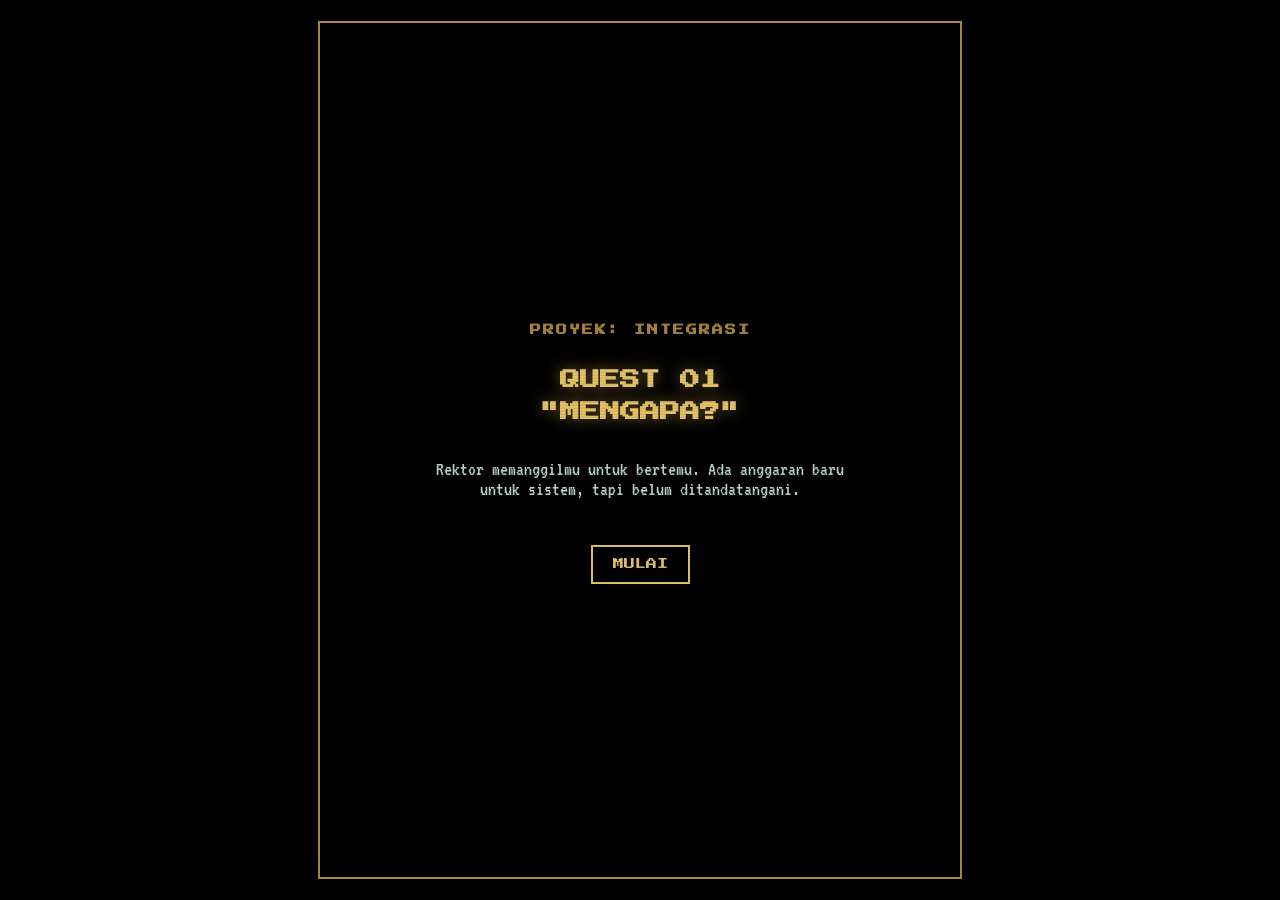
<file: index.html>
<!DOCTYPE html>
<html lang="id">
<head>
<meta charset="UTF-8">
<meta name="viewport" content="width=device-width, initial-scale=1.0">
<title>PROYEK: INTEGRASI — Quest 01</title>
<link rel="preconnect" href="https://fonts.googleapis.com">
<link href="https://fonts.googleapis.com/css2?family=Press+Start+2P&family=VT323&display=swap" rel="stylesheet">
  <link rel="stylesheet" href="css/styles.css">
</head>
<body>
<div id="game">
  <div id="scene">
    <div class="char player" id="player-char">
      <img id="player-img" alt="player" src="images/player-normal.png">
    </div>
    <div class="char rektor" id="rektor-char">
      <img id="rektor-img" alt="rektor" src="images/rektor-normal.png">
    </div>
    <div class="speech-cue" id="cue">?</div>
  </div>

  <div id="hud">
    <span>QUEST 01</span>
    <span class="budget">BUDGET <span id="hud-budget">Rp 0</span></span>
  </div>

  <div id="dialogue-wrap">
    <div id="dialogue-box">
      <div id="speaker">REKTOR</div>
      <div id="dialogue-text"></div>
      <div id="next-cue"></div>
      <div id="skip-hint">KLIK UNTUK LANJUT</div>
    </div>
    <div id="choices"></div>
  </div>

  <div id="banner">
    <div class="title" id="banner-title"></div>
    <div class="sub" id="banner-sub"></div>
  </div>

  <div id="result">
    <h1>QUEST 01 SELESAI</h1>
    <div class="checkmark">✨</div>
    <div class="line">KESESUAIAN STRATEGIS TERCAPAI</div>
    <div class="line">Anggaran Implementasi</div>
    <span id="budget-count">Rp 0</span>
    <div class="flavor">Rektor menyetujui proposal karena kamu menempatkan efisiensi proses dan kualitas layanan sebagai alasan utama — bukan sekadar mengganti aplikasi atau ikut-ikutan tren.</div>
    <button id="next-btn" class="locked">QUEST 02 </button>
  </div>

  <div id="title-card">
    <h2>PROYEK: INTEGRASI</h2>
    <h1>QUEST 01<br>"MENGAPA?"</h1>
    <p>Rektor memanggilmu untuk bertemu. Ada anggaran baru untuk sistem, tapi belum ditandatangani.</p>
    <button id="start-btn">MULAI</button>
  </div>

  <div id="overlay"></div>
</div>

<script src="js/script.js"></script>
<script src="js/music.js"></script>
</body>
</html>
</file>
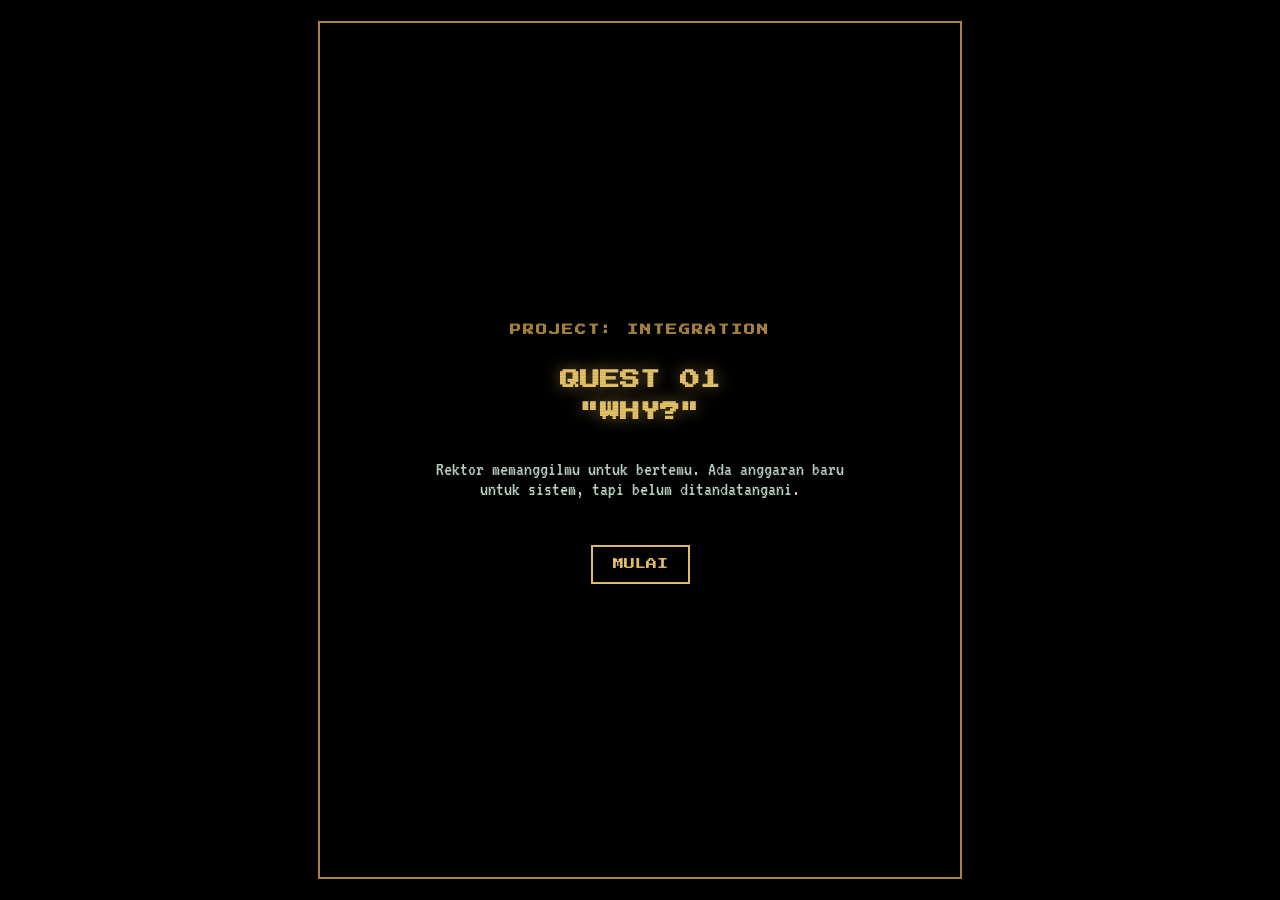
<file: quest1.html>
<!DOCTYPE html>
<html lang="id">
<head>
<meta charset="UTF-8">
<meta name="viewport" content="width=device-width, initial-scale=1.0">
<title>PROJECT: INTEGRATION — Quest 01</title>
<link rel="preconnect" href="https://fonts.googleapis.com">
<link href="https://fonts.googleapis.com/css2?family=Press+Start+2P&family=VT323&display=swap" rel="stylesheet">
  <link rel="stylesheet" href="css/styles.css">
</head>
<body>
<div id="game">
  <div id="scene">
    <div class="char player" id="player-char">
      <img id="player-img" alt="player" src="images/player-normal.png">
    </div>
    <div class="char rektor" id="rektor-char">
      <img id="rektor-img" alt="rektor" src="images/rektor-normal.png">
    </div>
    <div class="speech-cue" id="cue">?</div>
  </div>

  <div id="hud">
    <span>QUEST 01</span>
    <span class="budget">BUDGET <span id="hud-budget">Rp 0</span></span>
  </div>

  <div id="dialogue-wrap">
    <div id="dialogue-box">
      <div id="speaker">REKTOR</div>
      <div id="dialogue-text"></div>
      <div id="next-cue"></div>
      <div id="skip-hint">CLICK TO CONTINUE</div>
    </div>
    <div id="choices"></div>
  </div>

  <div id="banner">
    <div class="title" id="banner-title"></div>
    <div class="sub" id="banner-sub"></div>
  </div>

  <div id="result">
    <h1>QUEST 01 COMPLETE</h1>
    <div class="checkmark">✨</div>
    <div class="line">STRATEGIC ALIGNMENT ACHIEVED</div>
    <div class="line">Implementation Budget</div>
    <span id="budget-count">Rp 0</span>
    <div class="flavor">Rektor menyetujui proposal karena kamu menempatkan efisiensi proses dan kualitas layanan sebagai alasan utama — bukan sekadar mengganti aplikasi atau ikut-ikutan tren.</div>
    <button id="next-btn" class="locked">QUEST 02 </button>
  </div>

  <div id="title-card">
    <h2>PROJECT: INTEGRATION</h2>
    <h1>QUEST 01<br>"WHY?"</h1>
    <p>Rektor memanggilmu untuk bertemu. Ada anggaran baru untuk sistem, tapi belum ditandatangani.</p>
    <button id="start-btn">MULAI</button>
  </div>

  <div id="overlay"></div>
</div>

<script src="js/script.js"></script>
</body>
</html>
</file>
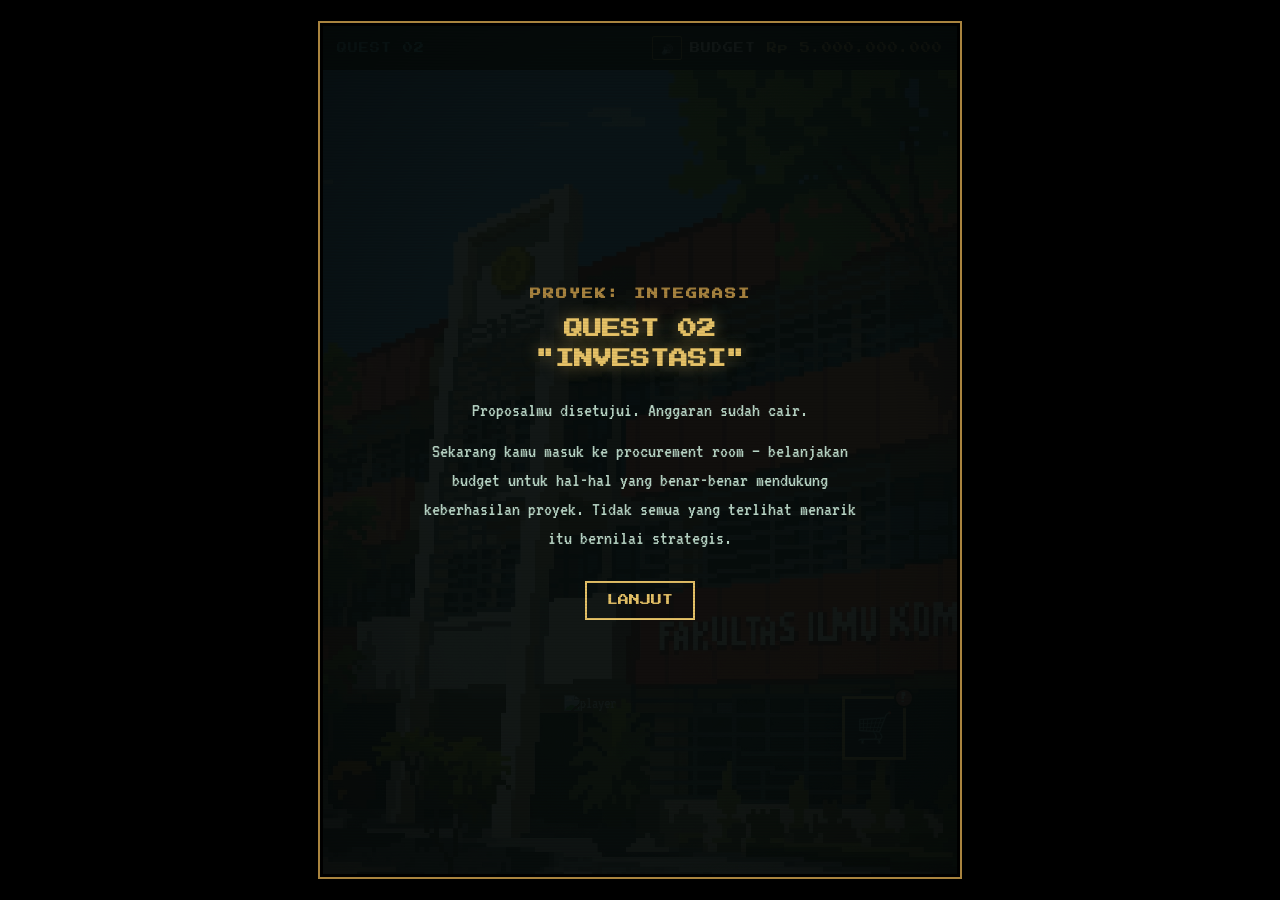
<file: quest2.html>
<!DOCTYPE html>
<html lang="id">
<head>
<meta charset="UTF-8">
<meta name="viewport" content="width=device-width, initial-scale=1.0">
<title>PROYEK: INTEGRASI — Quest 02</title>
<link rel="preconnect" href="https://fonts.googleapis.com">
<link href="https://fonts.googleapis.com/css2?family=Press+Start+2P&family=VT323&display=swap" rel="stylesheet">
<link rel="stylesheet" href="css/styles.css">
</head>
<body class="quest2">
<div id="game">
  <div id="scene">
    <div class="char" id="player-char">
      <img id="player-img" alt="player">
    </div>
    <div id="cart-wrap">
      <div id="cart-notif">💬 Kamu perlu mengalokasikan budget untuk investasi proyek ini!</div>
      <button id="cart-btn">🛒<span id="cart-badge">!</span></button>
    </div>
  </div>

  <div id="hud">
    <span>QUEST 02</span>
    <span class="budget">BUDGET <span id="hud-budget">Rp 0</span></span>
  </div>

  <div id="shop">
    <div id="shop-title">PILIH INVESTASI — TAP ICON UNTUK DETAIL</div>
    <div id="items" class="icon-grid"></div>
    <button id="finalize-btn">LIHAT LAPORAN INVESTASI</button>
  </div>

  <div id="info-modal">
    <div id="info-card">
      <div class="top">
        <div class="emoji-big" id="info-emoji"></div>
        <div>
          <div class="name" id="info-name"></div>
          <div class="cost" id="info-cost"></div>
        </div>
      </div>
      <div class="desc" id="info-desc"></div>
      <div class="warn" id="info-warn" style="display:none;"></div>
      <div class="actions">
        <button id="info-close-btn">TUTUP</button>
        <button id="info-buy-btn">BELI</button>
      </div>
    </div>
  </div>

  <div id="toast">
    <div class="t1" id="toast-t1"></div>
    <div class="t2" id="toast-t2"></div>
  </div>

  <div id="report">
    <h1>LAPORAN INVESTASI PROYEK</h1>
    <div class="money-row"><span>Anggaran</span><span id="r-budget"></span></div>
    <div class="money-row"><span>Terpakai</span><span id="r-spent"></span></div>
    <div class="money-row"><span>Sisa</span><span id="r-remaining"></span></div>
    <div class="divider"></div>
    <div class="bar-row"><div class="label"><span>⚡ Efisiensi Proses</span><span id="v-pe">+0</span></div><div class="bar-outer"><div class="bar-inner" id="b-pe"></div></div></div>
    <div class="bar-row"><div class="label"><span>😊 Kepuasan Pengguna</span><span id="v-us">+0</span></div><div class="bar-outer"><div class="bar-inner" id="b-us"></div></div></div>
    <div class="bar-row"><div class="label"><span>💾 Kualitas Data</span><span id="v-dq">+0</span></div><div class="bar-outer"><div class="bar-inner" id="b-dq"></div></div></div>
    <div class="bar-row"><div class="label"><span>📊 Dukungan Keputusan</span><span id="v-ds">+0</span></div><div class="bar-outer"><div class="bar-inner" id="b-ds"></div></div></div>
    <div id="value-score">NILAI PROYEK: 0</div>
    <div class="flavor">Manfaat yang bisa dipertanggungjawabkan setelah implementasi harus <em>terukur</em> — bukan sekadar "sistem baru terlihat lebih bagus". Setiap rupiah yang kamu belanjakan tadi seharusnya bisa ditunjukkan hasilnya lewat angka-angka di atas.</div>
    <button id="next-btn">QUEST 03</button>
  </div>

  <div id="intro">
    <h2>PROYEK: INTEGRASI</h2>
    <h1>QUEST 02<br>"INVESTASI"</h1>
    <p>Proposalmu disetujui. Anggaran sudah cair.</p>
    <p>Sekarang kamu masuk ke procurement room — belanjakan budget untuk hal-hal yang benar-benar mendukung keberhasilan proyek. Tidak semua yang terlihat menarik itu bernilai strategis.</p>
    <button id="enter-btn">LANJUT</button>
  </div>

  <div id="overlay"></div>
</div>

<script src="js/quest2.js"></script>
<script src="js/music.js"></script>
</body>
</html>
</file>
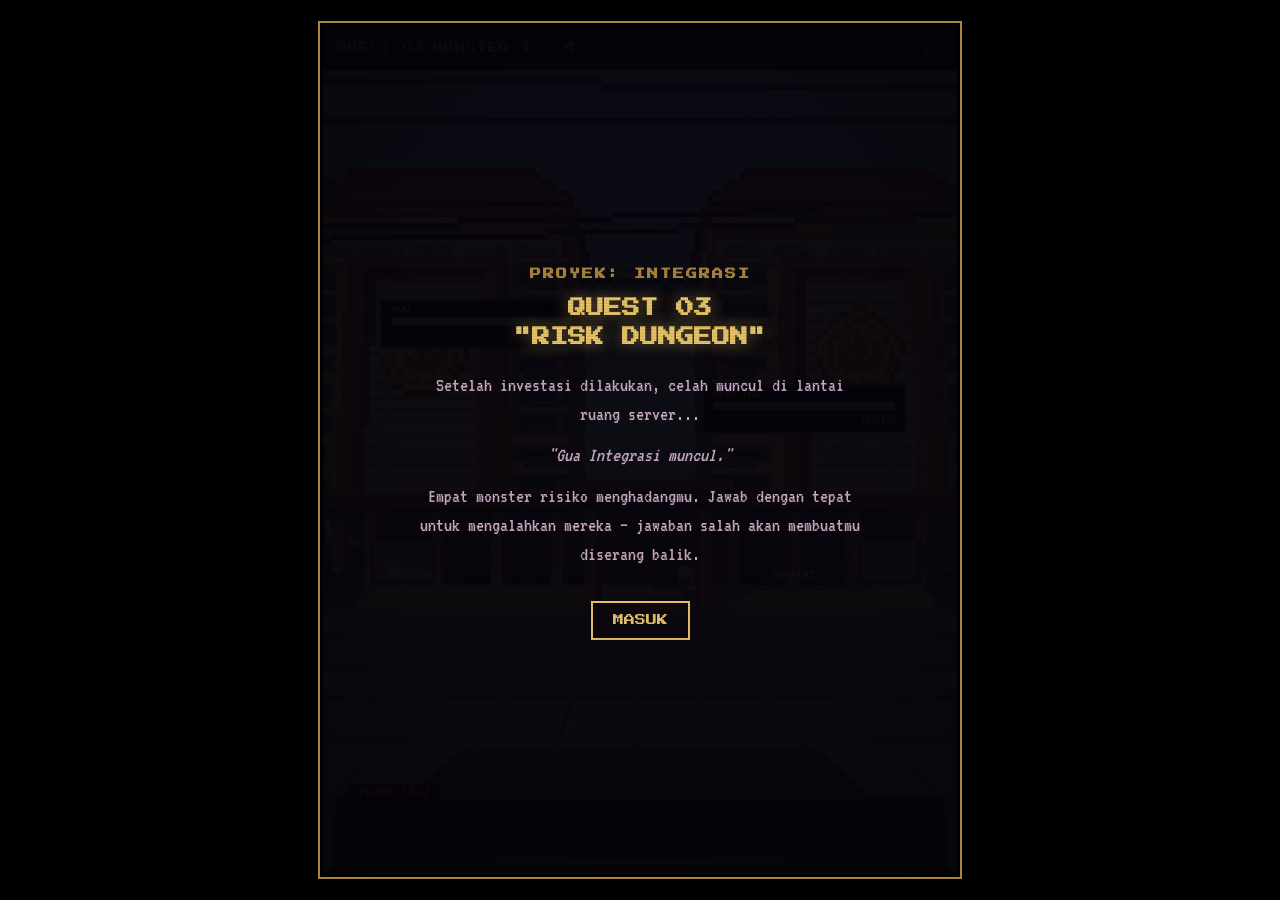
<file: quest3.html>
<!DOCTYPE html>
<html lang="id">
<head>
<meta charset="UTF-8">
<meta name="viewport" content="width=device-width, initial-scale=1.0">
<title>PROYEK: INTEGRASI — Quest 03</title>
<link rel="preconnect" href="https://fonts.googleapis.com">
<link href="https://fonts.googleapis.com/css2?family=Press+Start+2P&family=VT323&display=swap" rel="stylesheet">
<link rel="stylesheet" href="css/styles.css">
</head>
<body>
    <body class="quest3">
    <div id="game">
        <div id="scene">
            <div class="grid-floor"></div>
            <div id="player-fighter" class="fighter">
            <img id="player-img" alt="player">
            </div>
            <div id="monster-fighter" class="fighter">
            <img class="monster-emoji" id="monster-emoji" alt="monster">
            </div>
        </div>

        <div id="hud">
            <span id="hud-quest">QUEST 03</span>
            <span id="hud-progress">MONSTER 1 / 4</span>
        </div>

        <div class="hp-panel player-hp">
            <div class="who">YOU</div>
            <div class="hp-bar-outer"><div class="hp-bar-inner" id="player-hp-bar"></div></div>
            <div class="hp-num" id="player-hp-num">100/100</div>
        </div>
        <div class="hp-panel monster-hp">
            <div class="who" id="monster-hp-label">MONSTER</div>
            <div class="hp-bar-outer"><div class="hp-bar-inner" id="monster-hp-bar"></div></div>
            <div class="hp-num" id="monster-hp-num">100/100</div>
        </div>

        <div id="dialogue-wrap">
            <div id="dialogue-box">
            <div id="monster-name">MONSTER</div>
            <div id="monster-line"></div>
            <div id="choices"></div>
            </div>
        </div>

        <div id="banner">
            <div class="title" id="banner-title"></div>
            <div class="sub" id="banner-sub"></div>
        </div>

        <div class="fs-panel show" id="intro-panel">
            <h2>PROYEK: INTEGRASI</h2>
            <h1>QUEST 03<br>"RISK DUNGEON"</h1>
            <p>Setelah investasi dilakukan, celah muncul di lantai ruang server...</p>
            <p><em>"Gua Integrasi muncul."</em></p>
            <p>Empat monster risiko menghadangmu. Jawab dengan tepat untuk mengalahkan mereka — jawaban salah akan membuatmu diserang balik.</p>
            <button class="fs-btn" id="start-btn">MASUK</button>
        </div>

        <div class="fs-panel" id="victory-panel">
            <h2>PROYEK: INTEGRASI</h2>
            <h1>🎉 GUA INTEGRASI DITEKUKAN</h1>
            <p>Semua risiko utama berhasil dimitigasi sebelum implementasi berjalan.</p>
            <ul class="risk-list" id="risk-summary"></ul>
            <p style="max-width:400px;">Risiko tidak pernah benar-benar hilang dari proyek — tapi risiko yang dikenali dan dimitigasi sejak awal jauh lebih murah daripada risiko yang meledak di tengah jalan.</p>
            <button class="fs-btn" id="next-btn">QUEST 04 </button>
        </div>

        <div class="fs-panel" id="fail-panel">
            <h2>PROYEK: INTEGRASI</h2>
            <h1>💥 PROYEK GAGAL</h1>
            <p>HP-mu habis diserang risiko yang tidak dimitigasi dengan tepat.</p>
            <p>Setiap risiko yang diabaikan atau ditangani asal-asalan akan balik menyerang proyekmu.</p>
            <button class="fs-btn" id="retry-btn">ULANGI GUA</button>
        </div>

        <div id="overlay"></div>
    </div>
    <script src="js/quest3.js"></script>
<script src="js/music.js"></script>
</body>
</html>
</file>
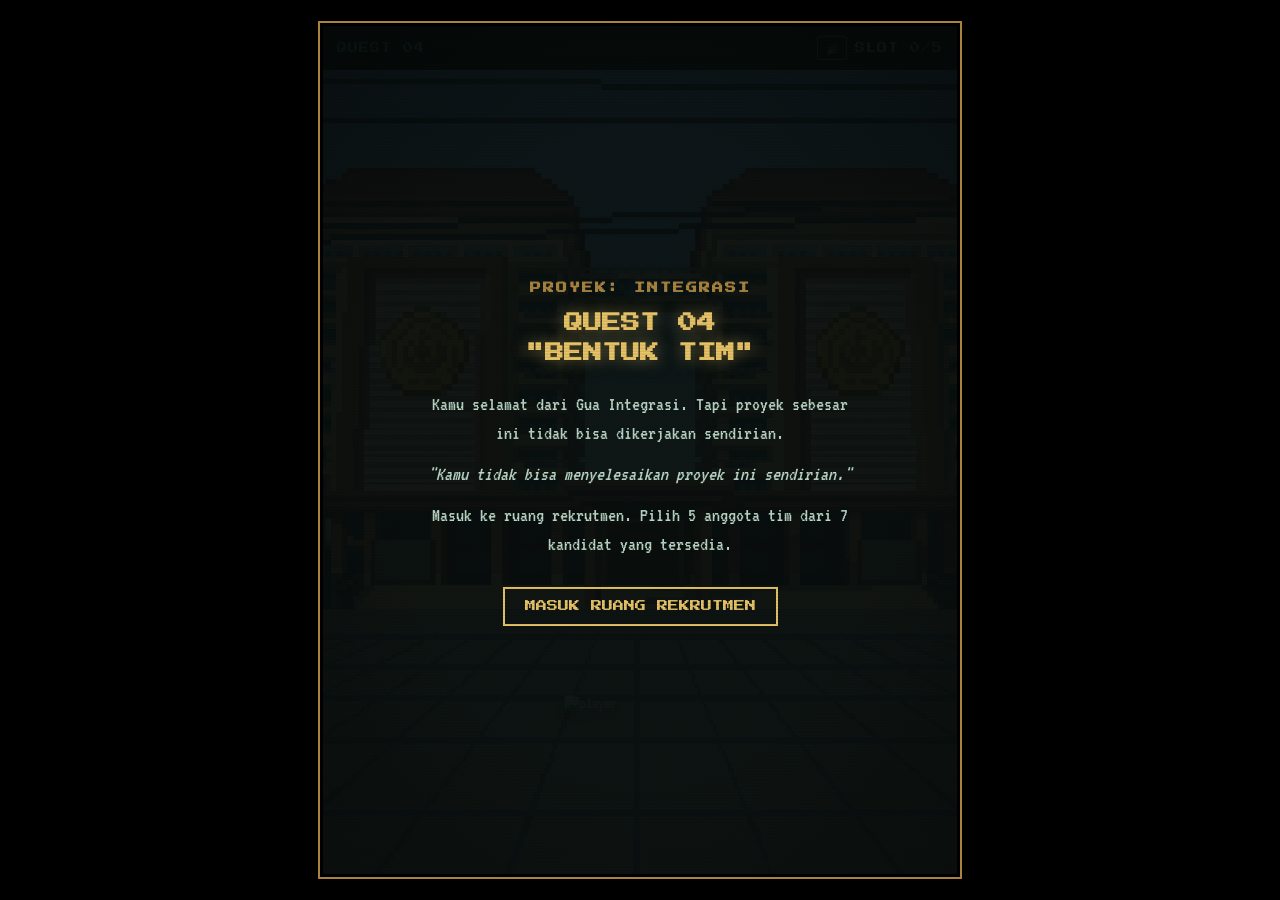
<file: quest4.html>
<!DOCTYPE html>
<html lang="id">
<head>
<meta charset="UTF-8">
<meta name="viewport" content="width=device-width, initial-scale=1.0">
<title>PROYEK: INTEGRASI — Quest 04</title>
<link rel="preconnect" href="https://fonts.googleapis.com">
<link href="https://fonts.googleapis.com/css2?family=Press+Start+2P&family=VT323&display=swap" rel="stylesheet">
<link rel="stylesheet" href="css/styles.css">
</head>
<body>
<div id="game">
  <div id="scene">
    <div class="char" id="player-char">
      <img id="player-img" alt="player">
    </div>
  </div>

  <div id="hud">
    <span>QUEST 04</span>
    <span class="slots">SLOT <span id="hud-slots">0/5</span></span>
  </div>

  <div id="recruit-panel">
    <div id="recruit-title">BENTUK TIM PROYEK — KETUK UNTUK LIHAT DETAIL</div>
    <div id="items" class="icon-grid"></div>
    <button id="finalize-btn" disabled>BENTUK TIM</button>
  </div>

  <div id="info-modal">
    <div id="info-card">
      <div class="top">
        <div class="emoji-big" id="info-emoji"></div>
        <div>
          <div class="name" id="info-name"></div>
          <div class="role" id="info-role"></div>
        </div>
      </div>
      <div class="desc" id="info-desc"></div>
      <div class="stat-chip-row" id="info-chips"></div>
      <div class="actions">
        <button id="info-close-btn">TUTUP</button>
        <button id="info-select-btn">PILIH</button>
      </div>
    </div>
  </div>

  <div id="toast">
    <div class="t1" id="toast-t1"></div>
    <div class="t2" id="toast-t2"></div>
  </div>

  <div id="report">
    <h1>LAPORAN SINERGI TIM</h1>
    <div id="team-list"></div>
    <div class="bar-row"><div class="label"><span>💻 Teknologi</span><span id="v-tech">0</span></div><div class="bar-outer"><div class="bar-inner" id="b-tech"></div></div></div>
    <div class="bar-row"><div class="label"><span>💾 Data</span><span id="v-data">0</span></div><div class="bar-outer"><div class="bar-inner" id="b-data"></div></div></div>
    <div class="bar-row"><div class="label"><span>🏛️ Bisnis</span><span id="v-biz">0</span></div><div class="bar-outer"><div class="bar-inner" id="b-biz"></div></div></div>
    <div class="bar-row"><div class="label"><span>📢 Perubahan</span><span id="v-change">0</span></div><div class="bar-outer"><div class="bar-inner" id="b-change"></div></div></div>
    <div class="bar-row"><div class="label"><span>🧭 Kepemimpinan</span><span id="v-lead">0</span></div><div class="bar-outer"><div class="bar-inner" id="b-lead"></div></div></div>
    <div id="verdict"></div>
    <div class="flavor" id="report-flavor"></div>
    <button id="next-btn">QUEST 05</button>
  </div>

  <div id="intro">
    <h2>PROYEK: INTEGRASI</h2>
    <h1>QUEST 04<br>"BENTUK TIM"</h1>
    <p>Kamu selamat dari Gua Integrasi. Tapi proyek sebesar ini tidak bisa dikerjakan sendirian.</p>
    <p><em>"Kamu tidak bisa menyelesaikan proyek ini sendirian."</em></p>
    <p>Masuk ke ruang rekrutmen. Pilih 5 anggota tim dari 7 kandidat yang tersedia.</p>
    <button id="enter-btn">MASUK RUANG REKRUTMEN</button>
  </div>

  <div id="overlay"></div>
</div>
<script src="js/quest4.js"></script>
<script src="js/music.js"></script>
</body>
</html>
</file>
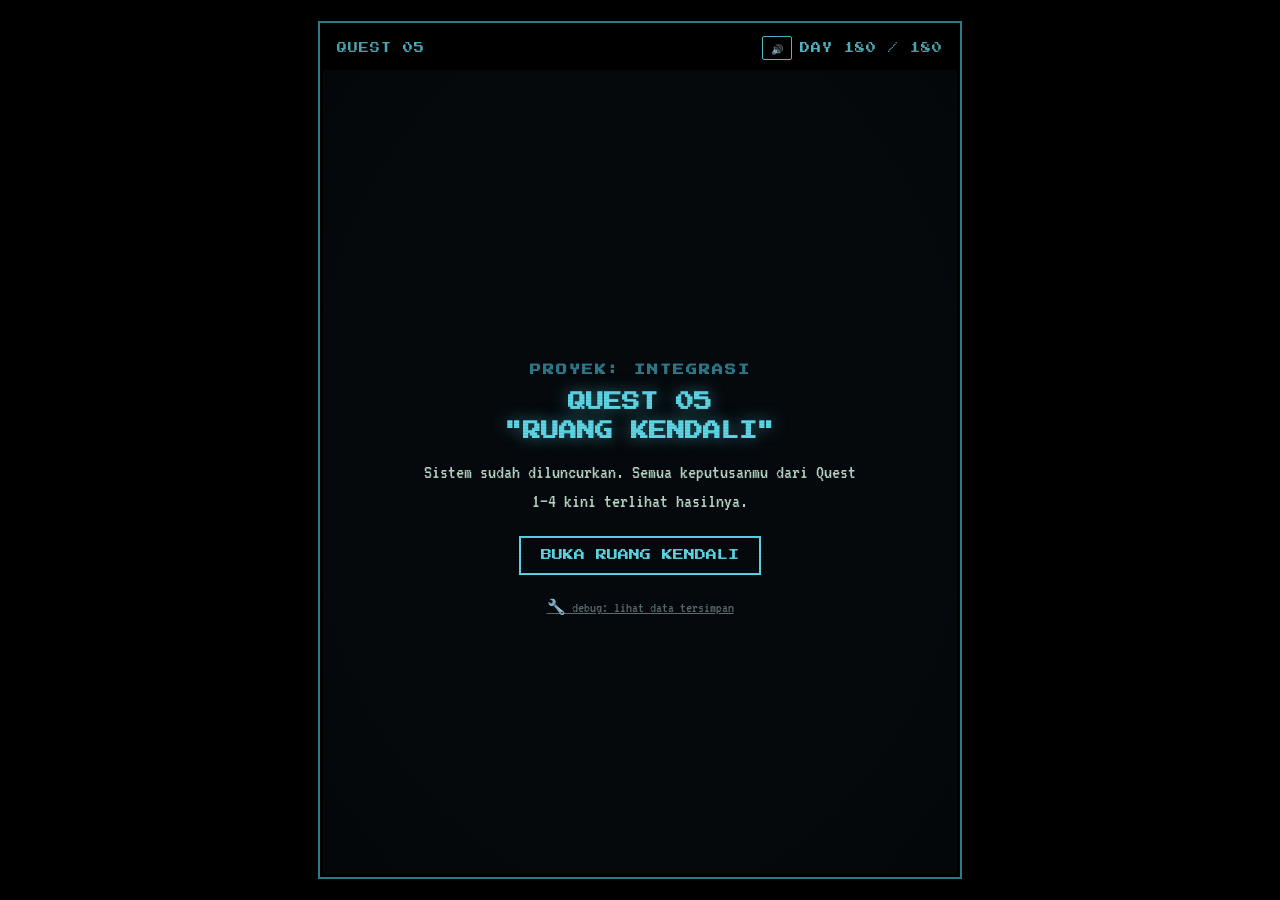
<file: quest5.html>
<!DOCTYPE html>
<html lang="id">
<head>
<meta charset="UTF-8">
<meta name="viewport" content="width=device-width, initial-scale=1.0">
<title>PROYEK: INTEGRASI — Quest 05</title>
<link rel="preconnect" href="https://fonts.googleapis.com">
<link href="https://fonts.googleapis.com/css2?family=Press+Start+2P&family=VT323&display=swap" rel="stylesheet">
<link rel="stylesheet" href="css/styles.css">
</head>
<body class="quest5">
<div id="game">
  <div id="hud"><span>QUEST 05</span><span id="hud-day">DAY 180 / 180</span></div>

  <!-- INTRO -->
  <div class="screen show" id="screen-intro">
    <h2>PROYEK: INTEGRASI</h2>
    <h1>QUEST 05<br>"RUANG KENDALI"</h1>
    <p>Sistem sudah diluncurkan. Semua keputusanmu dari Quest 1–4 kini terlihat hasilnya.</p>
    <button class="cr-btn" id="btn-enter-dashboard">BUKA RUANG KENDALI</button>
    <button id="btn-debug-state" style="margin-top:10px;background:none;border:none;color:#5a6a70;font-family:'VT323',monospace;font-size:15px;text-decoration:underline;cursor:pointer;">🔧 debug: lihat data tersimpan</button>
    <pre id="debug-output" style="display:none;text-align:left;max-width:100%;overflow-x:auto;background:#000;color:#7fe0a8;padding:10px;font-size:12px;margin-top:10px;white-space:pre-wrap;"></pre>
  </div>

  <!-- DASHBOARD SNAPSHOT -->
  <div class="screen" id="screen-dashboard">
    <div class="crt-title">🖥️ RUANG KENDALI PROYEK</div>
    <div class="crt-sub">HARI 180 / 180</div>
    <div id="dashboard-kpis"></div>
    <div class="question-box">
      <div class="q">"Sistem sudah diluncurkan.<br><em>Apakah proyek ini berhasil?</em>"</div>
    </div>
    <button class="cr-btn" id="btn-to-quiz">TENTUKAN INDIKATOR KEBERHASILAN</button>
  </div>

  <!-- INDICATOR QUIZ -->
  <div class="screen" id="screen-quiz">
    <div class="crt-title">PILIH INDIKATOR YANG RELEVAN</div>
    <div class="crt-sub">Centang indikator yang benar-benar mengukur keberhasilan proyek</div>
    <div class="check-list" id="check-list"></div>
    <div class="score-note" id="quiz-note"></div>
    <button class="cr-btn" id="btn-submit-quiz">EVALUASI INDIKATOR</button>
  </div>

  <!-- METRIC DETAIL -->
  <div class="screen" id="screen-metrics">
    <div class="crt-title">HASIL PER INDIKATOR</div>
    <div class="crt-sub">Setiap angka di sini adalah konsekuensi dari keputusanmu sebelumnya</div>
    <div id="metric-cards"></div>
    <button class="cr-btn" id="btn-to-eval">LIHAT PROJECT EVALUATION</button>
  </div>

  <!-- FINAL EVALUATION -->
  <div class="screen" id="screen-eval">
    <div class="crt-title">EVALUASI PROYEK</div>
    <div id="eval-rows"></div>
    <div id="score-box">
      <div class="score-label">SKOR PROYEK</div>
      <div class="score-num" id="score-num">0 / 100</div>
      <div class="score-tier" id="score-tier"></div>
    </div>
    <button class="cr-btn" id="btn-to-ending">LANJUT KE REKTOR</button>
  </div>

  <!-- ENDING VN -->
  <div class="screen" id="screen-ending">
    <div class="vn-char vn-player" id="vn-player-char"><img id="vn-player-img" alt="player"></div>
    <div class="vn-char vn-rektor" id="vn-rektor-char"><img id="vn-rektor-img" alt="rektor"></div>
    <div id="vn-dialogue-wrap">
      <div id="vn-box">
        <div id="vn-speaker">REKTOR</div>
        <div id="vn-text"></div>
        <div id="vn-next"></div>
      </div>
    </div>
  </div>

  <!-- PROJECT COMPLETED -->
  <div class="screen" id="screen-final">
    <h1>🏆 PROYEK SELESAI</h1>
    <p>Proyek TI yang berhasil tidak ditentukan hanya oleh implementasi saja.</p>
    <div class="summary" id="final-summary"></div>
  </div>

  <div id="overlay"></div>
</div>

<script src="js/quest5.js"></script>
<script src="js/music.js"></script>
</body>
</html>
</file>
<file: css/styles.css>
:root{
    --bg-deep:#0d1b1e;
    --bg-mid:#16302c;
    --forest-dark:#1e3a34;
    --forest-mid:#2d5f4f;
    --forest-light:#4a8f6f;
    --gold:#e8c468;
    --gold-dim:#a9843f;
    --cream:#f2ead6;
    --box-bg:#12211f;
    --box-border:#3d6b5a;
    --danger:#c0524a;
    --success:#7fbf7f;
    --building-bg: url('../images/building.png');
  }
  *{box-sizing:border-box;}
  html,body{height:100%;}
  body{
    margin:0;
    background:#000;
    display:flex;
    align-items:center;
    justify-content:center;
    font-family:'VT323', monospace;
    color:var(--cream);
  }
  #game{
    position:relative;
    width:100%;
    max-width:640px;
    aspect-ratio: 3/4;
    background:var(--bg-deep);
    overflow:hidden;
    border:3px solid #000;
    box-shadow: 0 0 0 2px var(--gold-dim), 0 20px 60px rgba(0,0,0,.6);
    image-rendering: pixelated;
  }
  @media (max-width:640px){
    html, body{ height:100%; }
    body{ overflow:hidden; }
    #game{
      width:100vw;
      height:100dvh;
      max-width:100vw;
      max-height:100dvh;
      aspect-ratio:auto;
      border:none;
      box-shadow:none;
    }
    #scene{ top:30px; }
    #dialogue-wrap{
      top:auto;
      bottom:10px;
      max-height:42%;
      padding:8px;
      gap:6px;
    }
    #dialogue-box{ padding:12px 12px 16px; min-height:88px; }
    #speaker{ font-size:9px; top:-13px; left:10px; }
    #dialogue-text{ font-size:clamp(18px, 4.5vw, 22px); line-height:1.28; min-height:34px; }
    #skip-hint{ right:6px; bottom:-1px; font-size:7px; }
    .choice-btn{ font-size:16px; padding:8px 10px; }
    #choices{ gap:5px; }
    .char.player{ width:24%; left:6%; bottom:7%; }
    .char.rektor{ width:25%; right:4%; bottom:8%; }
    .speech-cue{ left:18%; width:28px; height:28px; font-size:12px; }
    #title-card{ padding:18px 16px; }
    #title-card h2{ font-size:9px; }
    #title-card h1{ font-size:clamp(20px, 7vw, 34px); }
    #title-card p{ font-size:clamp(17px, 4.5vw, 20px); max-width:90%; }
    #start-btn{ font-size:10px; padding:12px 18px; }
    #result{ padding:20px 18px; }
    #result h1{ font-size:11px; }
    #result .line, #result .flavor{ font-size:18px; }
    #budget-count{ font-size:22px; }
  }

  /* ---- scanline / vignette overlay ---- */
  #overlay{
    position:absolute; inset:0; pointer-events:none; z-index:50;
    background:
      radial-gradient(ellipse at center, transparent 55%, rgba(0,0,0,.45) 100%),
      repeating-linear-gradient(0deg, rgba(0,0,0,.12) 0px, rgba(0,0,0,.12) 1px, transparent 2px, transparent 3px);
    mix-blend-mode:multiply;
    opacity:.6;
  }

  /* ---- HUD ---- */
  #hud{
    position:absolute; top:0; left:0; right:0; z-index:40;
    display:flex; justify-content:space-between; align-items:center;
    padding:10px 14px;
    background:#000;
    font-family:'Press Start 2P', monospace;
    font-size:10px;
    color:var(--gold);
    letter-spacing:1px;
    gap:8px;
  }
  #hud .budget{ color:var(--cream); font-size:10px; }
  #hud .budget span{ color:var(--gold); }
  #music-toggle-btn{
    appearance:none;
    background:rgba(0,0,0,0.35);
    border:1px solid var(--gold-dim);
    color:var(--gold);
    font-family:'Press Start 2P', monospace;
    font-size:10px;
    line-height:1;
    min-width:30px;
    height:24px;
    padding:4px 6px;
    cursor:pointer;
    display:flex;
    align-items:center;
    justify-content:center;
    border-radius:2px;
    margin-left:auto;
  }
  body.quest5 #music-toggle-btn{
    border-color:var(--cyan);
    color:var(--cyan);
  }

  /* ---- scene ---- */
  #scene{
    position:absolute; inset:0; top:34px; bottom:0;
    background-color:#8fcbe8;
    background-image: var(--building-bg);
    background-size: cover;
    background-position: center bottom;
    background-repeat: no-repeat;
  }

  /* Quest 2 specific background (Fasilkom photo) */
  .quest2 #scene{
    background-image: url('../images/fasilkom.jpg');
    background-size: cover;
    background-position: center bottom;
  }

  /* ---- characters (sprite images) ---- */
  .char{ position:absolute; bottom:8%; z-index:3; transition: transform .15s ease; }
  .char img{ display:block; width:100%; height:auto; image-rendering:pixelated; filter: drop-shadow(0 6px 6px rgba(0,0,0,.4)); }
  .char.player{ left:10%; width:20%; }
  .char.rektor{ right:5%; width:21%; }
  .char.shake{ animation: shake .35s ease; }
  @keyframes shake{
    0%,100%{ transform: translateX(0); }
    20%{ transform: translateX(-4px); }
    40%{ transform: translateX(4px); }
    60%{ transform: translateX(-3px); }
    80%{ transform: translateX(3px); }
  }

  .speech-cue{
    position:absolute; z-index:4; left:16%; bottom:60%;
    width:34px; height:34px;
    background:#dcd7c9; border:2px solid #000;
    display:flex; align-items:center; justify-content:center;
    font-family:'Press Start 2P'; font-size:14px; color:#12211f;
    animation: bob 1.4s ease-in-out infinite;
  }
  @keyframes bob{ 0%,100%{ transform:translateY(0);} 50%{ transform:translateY(-6px);} }

  /* ---- dialogue box ---- */
  #dialogue-wrap{
    position:absolute; left:0; right:0; top:10%; z-index:30;
    padding:12px;
    display:flex; flex-direction:column; gap:8px;
    max-height:88%;
    overflow-y:auto;
  }
  #dialogue-box{
    background:var(--box-bg);
    border:3px solid var(--box-border);
    box-shadow: inset 0 0 0 2px #0a1513;
    padding:14px 16px 18px;
    min-height:118px;
    position:relative;
  }
  #speaker{
    display:inline-block;
    font-family:'Press Start 2P';
    font-size:11px;
    color:var(--gold);
    background:var(--bg-deep);
    border:2px solid var(--box-border);
    padding:4px 10px;
    position:absolute;
    top:-16px; left:12px;
  }
  #dialogue-text{
    font-size:22px;
    line-height:1.35;
    margin-top:8px;
    min-height:48px;
  }
  #next-cue{
    position:absolute; right:14px; bottom:10px;
    width:0; height:0;
    border-left:8px solid transparent;
    border-right:8px solid transparent;
    border-top:10px solid var(--gold);
    animation: bob 1s ease-in-out infinite;
    cursor:pointer;
  }
  #skip-hint{
    position:absolute; right:10px; bottom:-2px;
    font-family:'Press Start 2P'; font-size:8px; color:#5a7a6f;
  }

  /* ---- choices ---- */
  #choices{
    display:none;
    flex-direction:column;
    gap:6px;
    padding:0 2px 4px;
    flex-shrink:0;
  }
  #choices.show{ display:flex; }
  .choice-btn{
    text-align:left;
    background:#0f1e1c;
    border:2px solid var(--box-border);
    color:var(--cream);
    font-family:'VT323', monospace;
    font-size:19px;
    padding:9px 12px;
    cursor:pointer;
    transition: background .12s, border-color .12s, transform .06s;
  }
  .choice-btn .tag{
    color:var(--gold);
    font-family:'Press Start 2P';
    font-size:10px;
    margin-right:8px;
  }
  .choice-btn:hover{ background:#1a332f; border-color:var(--gold-dim); transform: translateX(2px); }
  .choice-btn:disabled{ pointer-events:none; opacity:.5; }
  .choice-btn.correct{ border-color:var(--success); background:#173322; }
  .choice-btn.wrong{ border-color:var(--danger); background:#331515; }

  /* ---- feedback banner ---- */
  #banner{
    position:absolute; left:0; right:0; bottom:25%; z-index:120;
    transform:translateX(-50%) translateY(10px);
    text-align:center;
    opacity:0;
    pointer-events:none;
    transition: opacity .25s ease, transform .25s ease;
  }
  #banner.show{ opacity:1; transform:translateX(-50%) translateY(0); }
  #banner .title{
    font-family:'Press Start 2P'; font-size:15px;
    color:var(--gold); text-shadow: 0 0 12px rgba(30, 25, 12, 0.6);
    background: rgba(0,0,0,0.65);
    padding:6px 12px;
    border-radius:6px;
    display:inline-block;
  }
  #banner .sub{
    font-size:20px; margin-top:8px; color:var(--cream);
    background: rgba(0,0,0,0.6);
    padding:5px 10px;
    border-radius:6px;
    display:inline-block;
  }
  #banner.wrong .title{ color:var(--danger); text-shadow:0 0 12px rgba(134, 34, 27, 0.6); }

/* Quest 3: add a darker translucent background behind banner text (keeps font color) */
#game:has(#hud-quest) #banner .title,
#game:has(#hud-quest) #banner .sub{
  background: rgba(0,0,0,0.6);
  padding:6px 8px;
  border-radius:6px;
  display:inline-block;
}

  /* ---- result screen ---- */
  #result{
    position:absolute; inset:0; z-index:70;
    background:rgba(11, 12, 6, 0.96);
    display:none;
    flex-direction:column;
    align-items:center;
    justify-content:center;
    text-align:center;
    padding:24px;
  }
  #result.show{ display:flex; }
  #result h1{
    font-family:'Press Start 2P'; font-size:14px; color:var(--gold);
    letter-spacing:1px; margin-bottom:18px;
  }
  #result .checkmark{ font-size:44px; margin-bottom:10px; }
  #result .line{ font-size:22px; margin:4px 0; color:var(--cream); }
  #budget-count{ color:var(--gold); font-size:28px; font-family:'Press Start 2P'; display:block; margin:14px 0; }
  #result .flavor{ max-width:420px; font-size:19px; color:#b9d6c6; margin-top:14px; line-height:1.4; }
  #next-btn{
    margin-top:22px;
    font-family:'Press Start 2P'; font-size:11px;
    background:transparent; color:var(--gold);
    border:2px solid var(--gold); padding:12px 20px;
    cursor:pointer;
  }
  #next-btn:hover{ background:var(--gold); color:#1a1206; }
  #next-btn.locked{
    background:transparent; color:var(--gold); border:2px solid var(--gold); cursor:pointer;
  }
  #next-btn.locked:hover{ background:var(--gold); color:#1a1206; }

  #title-card{
    position:absolute; inset:0; z-index:80;
    background:#000;
    display:flex; flex-direction:column; align-items:center; justify-content:center;
    text-align:center; padding:20px;
  }
  #title-card h2{ font-family:'Press Start 2P'; font-size:11px; color:var(--gold-dim); letter-spacing:2px; margin-bottom:14px; }
  #title-card h1{ font-family:'Press Start 2P'; font-size:20px; color:var(--gold); line-height:1.6; text-shadow:0 0 16px rgba(232,196,104,.5); }
  #title-card p{ font-size:20px; color:#b9d6c6; max-width:420px; margin-top:18px; }
  #start-btn{
    margin-top:26px; font-family:'Press Start 2P'; font-size:11px;
    background:transparent; color:var(--gold); border:2px solid var(--gold);
    padding:12px 20px; cursor:pointer;
  }
  #start-btn:hover{ background:var(--gold); color:#1a1206; }

  /* ==================== QUEST 02 STYLES ==================== */
  :root{
    --panel:#12211f;
    --panel-border:#3d6b5a;
    --info:#6fa8c9;
  }

  /* ---- cart button + notif ---- */
  #cart-wrap{
    position:absolute; right:8%; bottom:14%; z-index:20;
    display:flex; flex-direction:column; align-items:center;
  }
  #cart-btn{
    width:64px; height:64px;
    background:var(--panel); border:3px solid var(--gold);
    display:flex; align-items:center; justify-content:center;
    font-size:30px; cursor:pointer;
    animation: pulse 1.6s ease-in-out infinite;
    box-shadow: 0 6px 14px rgba(0,0,0,.4);
  }
  #cart-btn:hover{ filter:brightness(1.1); }
  @keyframes pulse{ 0%,100%{ transform:scale(1); } 50%{ transform:scale(1.07); } }
  #cart-badge{
    position:absolute; top:-8px; right:-8px;
    background:var(--danger); color:#fff;
    font-family:'Press Start 2P'; font-size:10px;
    width:20px; height:20px; border-radius:50%;
    display:flex; align-items:center; justify-content:center;
    border:2px solid #1a0806;
  }
  #cart-notif{
    position:absolute; right:0; bottom:78px;
    width:180px;
    background:var(--panel); border:2px solid var(--gold);
    padding:10px 12px; font-size:16px; line-height:1.35; color:var(--cream);
    box-shadow: 0 6px 14px rgba(0,0,0,.4);
    opacity:0; transform:translateY(8px) scale(.96);
    pointer-events:none;
    transition: opacity .2s ease, transform .2s ease;
  }
  #cart-notif.show{ opacity:1; transform:translateY(0) scale(1); pointer-events:auto; }
  #cart-notif::after{
    content:''; position:absolute; right:26px; bottom:-8px;
    border-left:8px solid transparent; border-right:8px solid transparent;
    border-top:8px solid var(--gold);
  }

  /* ---- intro (quest 2 version) ---- */
  #intro{
    position:absolute; inset:0; z-index:60;
    background:rgba(6,12,11,.95);
    display:flex; flex-direction:column; align-items:center; justify-content:center;
    text-align:center; padding:28px;
  }
  #intro h2{ font-family:'Press Start 2P'; font-size:11px; color:var(--gold-dim); letter-spacing:2px; margin-bottom:14px; }
  #intro h1{ font-family:'Press Start 2P'; font-size:19px; color:var(--gold); line-height:1.6; text-shadow:0 0 16px rgba(232,196,104,.5); margin:0 0 16px; }
  #intro p{ font-size:20px; color:#b9d6c6; max-width:440px; line-height:1.45; margin:6px 0; }
  #enter-btn{
    margin-top:22px; font-family:'Press Start 2P'; font-size:11px;
    background:transparent; color:var(--gold); border:2px solid var(--gold);
    padding:12px 20px; cursor:pointer;
  }
  #enter-btn:hover{ background:var(--gold); color:#1a1206; }

  /* ---- shop panel ---- */
  #shop{
    position:absolute; left:0; right:0; bottom:0; z-index:30;
    padding:10px 10px 12px;
    display:none;
  }
  #shop.show{ display:block; }
  #shop-title{
    font-family:'Press Start 2P'; font-size:10px; color:var(--gold);
    margin-bottom:8px; letter-spacing:1px;
  }
  .icon-grid{
    display:grid; grid-template-columns:repeat(3, 1fr); gap:8px;
    padding:2px 2px 4px;
  }
  .icon-btn{
    position:relative;
    background:var(--panel); border:2px solid var(--panel-border);
    aspect-ratio:1/1;
    display:flex; flex-direction:column; align-items:center; justify-content:center;
    padding:6px 4px; cursor:pointer;
  }
  .icon-btn:hover{ border-color:var(--gold-dim); transform:translateY(-1px); }
  .icon-btn .emoji{ font-size:26px; }
  .icon-btn .label{ font-size:12.5px; text-align:center; line-height:1.15; color:var(--cream); margin-top:4px; }
  .icon-btn .cost-tag{ font-family:'Press Start 2P'; font-size:7px; color:var(--gold-dim); margin-top:4px; }
  .icon-btn.trap{ border-color:#5a3b3b; }
  .icon-btn.bought{ border-color:var(--success); background:#173322; }
  .icon-btn.bought::after{
    content:'✓'; position:absolute; top:3px; right:5px;
    font-family:'Press Start 2P'; font-size:10px; color:var(--success);
  }
  .icon-btn .info-dot{
    position:absolute; top:3px; left:5px;
    font-family:'Press Start 2P'; font-size:8px; color:var(--info);
  }

  /* ---- info modal ---- */
  #info-modal{
    position:absolute; inset:0; z-index:55;
    background:rgba(6,12,11,.75);
    display:none; align-items:flex-end; justify-content:center;
  }
  #info-modal.show{ display:flex; }
  #info-card{
    width:100%; background:var(--panel); border-top:3px solid var(--panel-border);
    padding:16px 16px 18px;
  }
  #info-card.trap{ border-top-color:#5a3b3b; }
  #info-card .top{ display:flex; align-items:center; gap:12px; }
  #info-card .emoji-big{ font-size:38px; flex-shrink:0; }
  #info-card .name{ font-size:21px; color:var(--gold); line-height:1.1; }
  #info-card .cost{ font-family:'Press Start 2P'; font-size:10px; color:var(--gold-dim); margin-top:4px; }
  #info-card .desc{ font-size:18px; color:#c9dccf; margin:12px 0 4px; line-height:1.4; }
  #info-card .warn{ font-size:15px; color:var(--danger); margin-top:6px; }
  #info-card .actions{ display:flex; gap:8px; margin-top:14px; }
  #info-buy-btn, #info-close-btn{
    flex:1; font-family:'Press Start 2P'; font-size:10px;
    border:none; padding:12px; cursor:pointer;
  }
  #info-buy-btn{ background:var(--gold); color:#1a1206; }
  #info-buy-btn:disabled{ background:#3a3a34; color:#8a8a80; cursor:default; }
  #info-buy-btn.bought{ background:#2f4a3f; color:#7fbf7f; }
  #info-close-btn{ background:transparent; color:var(--cream); border:2px solid var(--panel-border); }

  #finalize-btn{
    width:100%; margin-top:10px;
    font-family:'Press Start 2P'; font-size:10px;
    background:var(--info); color:#0a1513; border:none;
    padding:12px; cursor:pointer;
  }
  #finalize-btn:hover{ filter:brightness(1.1); }

  #toast{
    position:absolute; left:0; right:0; top:44%; z-index:70;
    text-align:center; opacity:0; transform:translateY(8px);
    transition:opacity .2s, transform .2s; pointer-events:none;
  }
  #toast.show{ opacity:1; transform:translateY(0); }
  #toast .t1{ font-family:'Press Start 2P'; font-size:13px; color:var(--danger); text-shadow:0 0 10px rgba(192,82,74,.6); }
  #toast .t2{ font-size:18px; color:var(--cream); margin-top:6px; }

  #report{
    position:absolute; inset:0; z-index:90;
    background:rgba(6,12,11,.97);
    display:none; flex-direction:column; align-items:center; justify-content:center;
    padding:22px; text-align:center; overflow-y:auto;
  }
  #report.show{ display:flex; }
  #report h1{ font-family:'Press Start 2P'; font-size:13px; color:var(--gold); letter-spacing:1px; margin-bottom:14px; }
  .money-row{ display:flex; justify-content:space-between; width:100%; max-width:340px; font-size:19px; margin:2px 0; }
  .money-row span:last-child{ color:var(--gold); }
  .divider{ width:100%; max-width:340px; border-top:1px dashed #3d6b5a; margin:10px 0; }
  .bar-row{ width:100%; max-width:340px; text-align:left; margin:6px 0; }
  .bar-row .label{ font-size:15px; color:#b9d6c6; display:flex; justify-content:space-between; }
  .bar-outer{ background:#1a2b28; height:10px; margin-top:3px; border:1px solid #2d4f44; }
  .bar-inner{ height:100%; background:linear-gradient(90deg, var(--gold-dim), var(--gold)); width:0%; transition:width 1s ease; }
  #value-score{ font-family:'Press Start 2P'; font-size:22px; color:var(--gold); margin:14px 0 6px; }
  #report .flavor{ font-size:18px; color:#b9d6c6; max-width:420px; line-height:1.4; margin-top:12px; }
  /* unified #next-btn styles above */

  /* ---- quest1_rev styles ---- */
  :root{
    --bg-deep:#120a14;
    --panel:#1a1020;
    --panel-border:#5a2d4a;
    --gold:#e8c468;
    --gold-dim:#a9843f;
    --cream:#f2ead6;
    --danger:#e05a4f;
    --danger-dim:#8f2d24;
    --success:#7fbf7f;
    --hp-good:#7fbf7f;
    --hp-mid:#e0c24f;
    --hp-low:#e05a4f;
  }

  #game{ background:var(--bg-deep); }
  #game.screenshake{ animation: shakeScreen .32s ease; }
  @keyframes shakeScreen{
    0%,100%{ transform:translate(0,0); }
    20%{ transform:translate(-6px,3px); }
    40%{ transform:translate(6px,-3px); }
    60%{ transform:translate(-4px,2px); }
    80%{ transform:translate(4px,-2px); }
  }

  #overlay{
    position:absolute; inset:0; pointer-events:none; z-index:90;
    background:
      radial-gradient(ellipse at center, transparent 50%, rgba(0,0,0,.5) 100%),
      repeating-linear-gradient(0deg, rgba(0,0,0,.12) 0px, rgba(0,0,0,.12) 1px, transparent 2px, transparent 3px);
    mix-blend-mode:multiply; opacity:.6;
  }

  #hud{
    position:absolute; top:0; left:0; right:0; z-index:40;
    display:flex; justify-content:space-between; align-items:center;
    padding:10px 14px; background:#000;
    font-family:'Press Start 2P', monospace; font-size:10px; color:var(--gold); letter-spacing:1px;
  }

  #scene{
    position:absolute; inset:0; top:34px; bottom:0;
    background:
      radial-gradient(ellipse at 50% 30%, #3a1a3a 0%, #1a0d20 55%, #0a0510 100%);
    overflow:hidden;
  }
  .grid-floor{
    position:absolute; left:0; right:0; bottom:0; height:34%;
    background:
      linear-gradient(90deg, rgba(160,90,220,.25) 1px, transparent 1px) 0 0/12% 100%,
      linear-gradient(0deg, rgba(160,90,220,.25) 1px, transparent 1px) 0 0/100% 20%,
      linear-gradient(180deg, rgba(60,20,70,.6), rgba(10,5,16,.9));
    transform: perspective(200px) rotateX(35deg);
    transform-origin: bottom;
  }
  .rune{
    position:absolute; width:5px; height:5px; background:var(--gold);
    border-radius:50%; opacity:.6; filter: blur(1px);
    animation: floaty 4s ease-in-out infinite;
  }
  @keyframes floaty{ 0%,100%{ transform:translateY(0); opacity:.3; } 50%{ transform:translateY(-14px); opacity:.8; } }

  .hp-panel{
    position:absolute; z-index:20;
    background:var(--panel); border:2px solid var(--panel-border);
    padding:5px 8px; width:32%;
  }
  .hp-panel.player-hp{ left:9%; bottom:62%; }
  .hp-panel.monster-hp{ right:8%; bottom:52%; }
  .hp-panel .who{ font-family:'Press Start 2P'; font-size:7px; color:var(--gold); margin-bottom:3px; white-space:nowrap; overflow:hidden; text-overflow:ellipsis; }
  .hp-bar-outer{ background:#2a1a2a; height:10px; border:1px solid #000; }
  .hp-bar-inner{ height:100%; background:var(--hp-good); width:100%; transition: width .5s ease; }
  .hp-num{ font-size:13px; text-align:right; margin-top:2px; color:#d8c9d0; }

  .fighter{ position:absolute; bottom:36%; z-index:10; transition: transform .18s ease; }
  .fighter img, .fighter .sprite{ display:block; width:100%; height:auto; image-rendering:pixelated; }
  #player-fighter{ left:10%; width:26%; }
  #monster-fighter{ right:10%; width:34%; text-align:center; }
  .monster-emoji{
    width:100%; height:auto; display:block; margin:0 auto;
    image-rendering:pixelated;
    filter: drop-shadow(0 0 18px rgba(224,90,79,.5));
  }
  .fighter.lunge-right{ transform: translateX(24px); }
  .fighter.lunge-left{ transform: translateX(-24px); }
  .fighter.hit-flash{ animation: flashHit .3s ease; }
  @keyframes flashHit{
    0%,100%{ filter:none; }
    50%{ filter: brightness(2) saturate(0) sepia(1) hue-rotate(-40deg) saturate(6); }
  }
  .fighter.dying{ animation: dieOut .6s ease forwards; }
  @keyframes dieOut{ to{ opacity:0; transform: translateY(20px) scale(.7); } }
  .fighter.entering{ animation: enterIn .5s ease; }
  @keyframes enterIn{ from{ opacity:0; transform: translateX(40px) scale(.8);} to{ opacity:1; transform:translateX(0) scale(1);} }

  .dmg-float{
    position:absolute; z-index:30;
    font-family:'Press Start 2P'; font-size:16px;
    pointer-events:none;
    animation: floatUp 1s ease forwards;
  }
  .dmg-float.on-monster{ right:20%; top:34%; color:var(--danger); }
  .dmg-float.on-player{ left:16%; top:34%; color:var(--danger); }
  @keyframes floatUp{
    0%{ opacity:0; transform:translateY(0); }
    20%{ opacity:1; }
    100%{ opacity:0; transform:translateY(-40px); }
  }

  #dialogue-wrap{ position:absolute; left:0; right:0; bottom:0; z-index:35; padding:10px; }
  #dialogue-box{
    background:var(--panel); border:3px solid var(--panel-border);
    padding:12px 14px 14px; position:relative; min-height:70px;
  }
  #monster-name{
    display:inline-block; font-family:'Press Start 2P'; font-size:10px; color:var(--danger);
    background:var(--bg-deep); border:2px solid var(--panel-border);
    padding:4px 10px; position:absolute; top:-16px; left:12px;
  }
  #monster-line{ font-size:20px; line-height:1.35; margin-top:8px; }

  #choices{ display:flex; flex-direction:column; gap:8px; padding:2px 2px 4px; margin-top:8px; }
  .choice-btn{
    text-align:left; background:#150a1a; border:2px solid var(--panel-border); color:var(--cream);
    font-family:'VT323', monospace; font-size:19px; padding:9px 12px; cursor:pointer;
  }
  .choice-btn .tag{ color:var(--gold); font-family:'Press Start 2P'; font-size:10px; margin-right:8px; }
  .choice-btn:hover{ background:#241230; border-color:var(--gold-dim); }
  .choice-btn:disabled{ pointer-events:none; opacity:.5; }
  .choice-btn.correct{ border-color:var(--success); background:#173322; }
  .choice-btn.wrong{ border-color:var(--danger); background:#331515; }

  #banner{
    position:absolute; left:0; right:0; top:38%; z-index:60; text-align:center;
    transform:translateY(10px); opacity:0; pointer-events:none;
    transition: opacity .2s ease, transform .2s ease;
  }
  #banner.show{ opacity:1; transform:translateY(0); }
  #banner .title{ font-family:'Press Start 2P'; font-size:15px; color:var(--gold); text-shadow:0 0 12px rgba(232,196,104,.6); }
  #banner.wrong .title{ color:var(--danger); text-shadow:0 0 12px rgba(224,90,79,.7); }
  #banner .sub{ font-size:19px; margin-top:8px; color:var(--cream); }

  .fs-panel{
    position:absolute; inset:0; z-index:80; background:rgba(6,4,10,.96);
    display:none; flex-direction:column; align-items:center; justify-content:center;
    text-align:center; padding:24px;
  }
  .fs-panel.show{ display:flex; }
  .fs-panel h2{ font-family:'Press Start 2P'; font-size:11px; color:var(--gold-dim); letter-spacing:2px; margin-bottom:14px; }
  .fs-panel h1{ font-family:'Press Start 2P'; font-size:18px; color:var(--gold); line-height:1.6; text-shadow:0 0 16px rgba(232,196,104,.5); margin:0 0 14px; }
  .fs-panel p{ font-size:20px; color:#c9a9c4; max-width:440px; line-height:1.45; margin:6px 0; }
  .fs-btn{
    margin-top:22px; font-family:'Press Start 2P'; font-size:11px;
    background:transparent; color:var(--gold); border:2px solid var(--gold);
    padding:12px 20px; cursor:pointer;
  }
  .fs-btn:hover{ background:var(--gold); color:#1a1206; }
  .fs-btn.locked{
    background:transparent; color:var(--gold); border:2px solid var(--gold); cursor:pointer;
  }
  .fs-btn.locked:hover{ background:var(--gold); color:#1a1206; }
  #fail-panel h1{ color:var(--danger); text-shadow:0 0 16px rgba(224,90,79,.6); }
  .risk-list{ list-style:none; padding:0; margin:14px 0; text-align:left; max-width:340px; }
  .risk-list li{ font-size:18px; margin:4px 0; color:#cbe8cb; }

  @media (max-width:640px){
    #game{ aspect-ratio:9/16; max-width:100vw; border:none; box-shadow:none; }
  }

  @media (max-width:640px){
    body.quest2 #game{
      width:100vw;
      height:100dvh;
      max-width:100vw;
      max-height:100dvh;
      aspect-ratio:auto;
      border:none;
      box-shadow:none;
    }
    body.quest2 #scene{
      top:30px;
      background-position:center center;
    }
    body.quest2 #hud{
      padding:8px 10px;
      font-size:9px;
    }
    body.quest2 #hud .budget{ font-size:9px; }
    body.quest2 #cart-wrap{
      right:4%;
      bottom:10%;
      transform:scale(.9);
      transform-origin:right bottom;
    }
    body.quest2 #shop{
      padding:8px 8px 10px;
      bottom:4px;
    }
    body.quest2 #shop-title{
      font-size:8px;
      line-height:1.5;
      margin-bottom:6px;
    }
    body.quest2 .icon-grid{
      grid-template-columns:repeat(2, minmax(0, 1fr));
      gap:8px;
    }
    body.quest2 .icon-btn{
      aspect-ratio:1.05/1;
      padding:5px 4px;
    }
    body.quest2 .icon-btn .emoji{ font-size:22px; }
    body.quest2 .icon-btn .label{ font-size:11px; }
    body.quest2 .icon-btn .cost-tag{ font-size:7px; }
    body.quest2 #finalize-btn{ font-size:9px; padding:11px; }
    body.quest2 #intro,
    body.quest2 #report{ padding:18px 16px; }
    body.quest2 #intro h1{ font-size:18px; }
    body.quest2 #intro p{ font-size:17px; }
    body.quest2 #report h1{ font-size:11px; }
    body.quest2 #report .money-row{ font-size:16px; }
    body.quest2 #report .bar-row .label{ font-size:13px; }
    body.quest2 #report .flavor{ font-size:16px; }
    body.quest2 #report #next-btn{ font-size:10px; padding:12px 16px; }
  }

  @media (max-width:640px){
    body #game{
      width:100vw;
      height:100dvh;
      max-width:100vw;
      max-height:100dvh;
      aspect-ratio:auto;
      border:none;
      box-shadow:none;
    }
    #hud{
      padding:8px 10px;
      font-size:9px;
    }
    #recruit-panel{
      padding:8px 8px 10px;
      bottom:10px;
    }
    #recruit-title{
      font-size:8px;
      line-height:1.5;
      margin-bottom:6px;
    }
    .icon-grid{
      grid-template-columns:repeat(2, minmax(0, 1fr));
      gap:8px;
      width:100%;
      max-width:100%;
    }
    .icon-btn{
      aspect-ratio:1/1.08;
      width:100%;
      max-width:100%;
      min-width:0;
      padding:3px 2px 4px;
      overflow:hidden;
      gap:0;
      display:flex;
      flex-direction:column;
      align-items:center;
      justify-content:flex-start;
    }
    .icon-btn .emoji{
      font-size:20px;
      margin:0;
      width:100%;
      display:flex;
      align-items:center;
      justify-content:center;
      line-height:0;
    }
    .icon-btn .emoji img{
      max-width:80%;
      height:auto;
      display:block;
      margin:0 auto;
    }
    .icon-btn .label{
      font-size:6px;
      line-height:1;
      min-width:0;
      width:100%;
      margin-top:0;
      white-space:normal;
      text-align:center;
      overflow-wrap:anywhere;
      word-break:break-word;
      hyphens:auto;
    }
    #finalize-btn{ font-size:9px; padding:10px 8px; }
    #info-card{ padding:14px 12px 16px; }
    #info-card .top{ gap:8px; }
    #info-card .emoji-big{ font-size:28px; }
    #info-card .name{ font-size:16px; }
    #info-card .role{ font-size:11px; }
    #info-card .desc{ font-size:16px; }
    #report{ padding:18px 12px; }
    #report h1{ font-size:11px; }
    #report .bar-row .label{ font-size:13px; }
    #report .flavor{ font-size:16px; }
    #intro{ padding:18px 14px; }
    #intro h1{ font-size:18px; }
    #intro p{ font-size:17px; }
  }

/* ---- quest1_rev styles ---- */

  :root{
    --bg-deep:#0d1b1e;
    --panel:#12211f;
    --panel-border:#3d6b5a;
    --gold:#e8c468;
    --gold-dim:#a9843f;
    --cream:#f2ead6;
    --danger:#c0524a;
    --success:#7fbf7f;
    --info:#6fa8c9;
    --building-bg: url('../images/building.png');
  }
  *{box-sizing:border-box;}
  html,body{height:100%;}
  body{
    margin:0; background:#000;
    display:flex; align-items:center; justify-content:center;
    font-family:'VT323', monospace; color:var(--cream);
  }
  #game{
    position:relative; width:100%; max-width:640px; aspect-ratio:3/4;
    background:var(--bg-deep); overflow:hidden;
    border:3px solid #000;
    box-shadow: 0 0 0 2px var(--gold-dim), 0 20px 60px rgba(0,0,0,.6);
  }
  @media (max-width:640px){ #game{ aspect-ratio:9/16; max-width:100vw; border:none; box-shadow:none; } }

  #overlay{
    position:absolute; inset:0; pointer-events:none; z-index:80;
    background:
      radial-gradient(ellipse at center, transparent 55%, rgba(0,0,0,.45) 100%),
      repeating-linear-gradient(0deg, rgba(0,0,0,.12) 0px, rgba(0,0,0,.12) 1px, transparent 2px, transparent 3px);
    mix-blend-mode:multiply; opacity:.55;
  }

  #hud{
    position:absolute; top:0; left:0; right:0; z-index:40;
    display:flex; justify-content:space-between; align-items:center;
    padding:10px 14px; background:#000;
    font-family:'Press Start 2P', monospace; font-size:10px; color:var(--gold); letter-spacing:1px;
  }
  #hud .slots{ color:var(--cream); font-size:10px; }
  #hud .slots span{ color:var(--gold); }

  /* ---- scene ---- */
  #scene{
    position:absolute; inset:0; top:34px; bottom:0;
    background-color:#8fcbe8;
    background-image: var(--building-bg);
    background-size: cover;
    background-position: center bottom;
    background-repeat: no-repeat;
    overflow:hidden;
  }
  .char{ position:absolute; bottom:20%; left:38%; width:22%; z-index:3; }
  .char img{ display:block; width:100%; height:auto; image-rendering:pixelated; filter: drop-shadow(0 6px 6px rgba(0,0,0,.4)); }
  .char.player{ left:14%; width:20%; }
  .char.rektor{ left:auto; right:14%; width:21%; }

  /* ---- recruitment panel ---- */
  #recruit-panel{
    position:absolute; left:0; right:0; bottom:42%; z-index:30;
    padding:10px 10px 12px; display:none;
    background:rgba(13,27,30,.85);
    border-top:2px solid var(--panel-border);
    border-bottom:2px solid var(--panel-border);
  }
  #recruit-panel.show{ display:block; }
  #recruit-title{
    font-family:'Press Start 2P'; font-size:10px; color:var(--gold);
    margin-bottom:8px; letter-spacing:1px;
  }
  .icon-grid{
    display:grid; grid-template-columns:repeat(4, 1fr); gap:7px;
    padding:2px 2px 4px;
  }
  .icon-btn{
    position:relative;
    background:var(--panel); border:2px solid var(--panel-border);
    aspect-ratio:1/1.06;
    display:flex; flex-direction:column; align-items:center; justify-content:center;
    gap:0;
    margin:0;
    padding:5px 6px 6px; cursor:pointer;
  }
  .icon-btn:hover{ border-color:var(--gold-dim); }
  .icon-btn .emoji{ font-size:26px; }
  .icon-btn .label{ font-size:11px; text-align:center; line-height:1.1; color:var(--cream); margin-top:0; margin-bottom:2px; }
  .icon-btn.selected{ border-color:var(--success); background:#173322; }
  .icon-btn.selected::after{
    content:'✓'; position:absolute; top:3px; right:4px;
    font-family:'Press Start 2P'; font-size:9px; color:var(--success);
  }
  .icon-btn.disabled{ opacity:.4; pointer-events:none; }

  #finalize-btn{
    width:100%; margin-top:10px;
    font-family:'Press Start 2P'; font-size:10px;
    background:transparent; color:var(--gold); border:2px solid var(--gold);
    padding:12px; cursor:pointer;
  }
  #finalize-btn:hover{ background:var(--gold); color:#1a1206; }
  #finalize-btn:disabled{ background:#3a3a34; color:#8a8a80; border-color:#3a3a34; cursor:default; }

  /* ---- info modal ---- */
  #info-modal{
    position:absolute; inset:0; z-index:55;
    background:rgba(6,12,11,.75);
    display:none; align-items:flex-end; justify-content:center;
  }
  #info-modal.show{ display:flex; }
  #info-card{
    width:100%; background:var(--panel); border-top:3px solid var(--panel-border);
    padding:16px 16px 18px;
  }
  #info-card .top{ display:flex; align-items:center; gap:12px; }
  #info-card .emoji-big{ font-size:38px; flex-shrink:0; }
  #info-card .emoji-big img{ width:64px; height:64px; object-fit:contain; image-rendering:pixelated; display:block; }
  .icon-btn .emoji img{ width:82px; object-fit:contain; image-rendering:pixelated; display:block; margin:0 auto; }
  #team-list img{ width:16px; height:auto; vertical-align:middle; image-rendering:pixelated; margin-right:4px; }
  #info-card .name{ font-size:21px; color:var(--gold); line-height:1.1; }
  #info-card .role{ font-size:13px; color:var(--gold-dim); font-family:'Press Start 2P'; margin-top:4px; }
  #info-card .desc{ font-size:18px; color:#c9dccf; margin:12px 0 8px; line-height:1.4; }
  .stat-chip-row{ display:flex; flex-wrap:wrap; gap:6px; margin-top:6px; }
  .stat-chip{
    font-family:'Press Start 2P'; font-size:8px; color:var(--cream);
    background:#0f1e1c; border:1px solid var(--panel-border); padding:5px 7px;
  }
  #info-card .actions{ display:flex; gap:8px; margin-top:14px; }
  #info-select-btn, #info-close-btn{
    flex:1; font-family:'Press Start 2P'; font-size:10px;
    padding:12px; cursor:pointer;
  }
  #info-select-btn{
    background:transparent; color:var(--gold); border:2px solid var(--gold);
  }
  #info-select-btn:hover{ background:var(--gold); color:#1a1206; }
  #info-select-btn.selected{ background:transparent; color:var(--success); border-color:var(--success); }
  #info-close-btn{ background:transparent; color:var(--cream); border:2px solid var(--panel-border); }

  /* ---- toast ---- */
  #toast{
    position:absolute; left:0; right:0; top:44%; z-index:70;
    text-align:center; opacity:0; transform:translateY(8px);
    transition:opacity .2s, transform .2s; pointer-events:none;
  }
  #toast.show{ opacity:1; transform:translateY(0); }
  #toast .t1{ font-family:'Press Start 2P'; font-size:12px; color:var(--danger); text-shadow:0 0 10px rgba(192,82,74,.6); }
  #toast .t2{ font-size:17px; color:var(--cream); margin-top:6px; }

  /* ---- report ---- */
  #report{
    position:absolute; inset:0; z-index:90;
    background:rgba(6,12,11,.97);
    display:none; flex-direction:column; align-items:center; justify-content:center;
    padding:22px; text-align:center; overflow-y:auto;
  }
  #report.show{ display:flex; }
  #report h1{ font-family:'Press Start 2P'; font-size:13px; color:var(--gold); letter-spacing:1px; margin-bottom:14px; }
  #team-list{ display:flex; flex-wrap:wrap; gap:6px; justify-content:center; max-width:360px; margin-bottom:10px; }
  #team-list span{
    font-size:14px; background:#0f1e1c; border:1px solid var(--panel-border);
    padding:4px 8px; color:var(--cream);
  }
  .bar-row{ width:100%; max-width:340px; text-align:left; margin:7px 0; }
  .bar-row .label{ font-size:15px; color:#b9d6c6; display:flex; justify-content:space-between; }
  .bar-outer{ background:#1a2b28; height:10px; margin-top:3px; border:1px solid #2d4f44; }
  .bar-inner{ height:100%; background:linear-gradient(90deg, var(--gold-dim), var(--gold)); width:0%; transition:width 1s ease; }
  #verdict{ font-family:'Press Start 2P'; font-size:14px; margin:16px 0 6px; }
  #verdict.ready{ color:var(--success); text-shadow:0 0 10px rgba(127,191,127,.5); }
  #verdict.gap{ color:var(--danger); text-shadow:0 0 10px rgba(192,82,74,.5); }
  #report .flavor{ font-size:18px; color:#b9d6c6; max-width:420px; line-height:1.4; margin-top:8px; }
  #report #next-btn{
    margin-top:20px; font-family:'Press Start 2P'; font-size:11px;
    background:transparent; color:var(--gold); border:2px solid var(--gold);
    padding:12px 18px; cursor:pointer;
  }
  #report #next-btn:hover{ background:var(--gold); color:#1a1206; }

  #intro{
    position:absolute; inset:0; z-index:60;
    background:rgba(6,12,11,.95);
    display:flex; flex-direction:column; align-items:center; justify-content:center;
    text-align:center; padding:28px;
  }
  #intro h2{ font-family:'Press Start 2P'; font-size:11px; color:var(--gold-dim); letter-spacing:2px; margin-bottom:14px; }
  #intro h1{ font-family:'Press Start 2P'; font-size:19px; color:var(--gold); line-height:1.6; text-shadow:0 0 16px rgba(232,196,104,.5); margin:0 0 16px; }
  #intro p{ font-size:20px; color:#b9d6c6; max-width:440px; line-height:1.45; margin:6px 0; }
  #enter-btn{
    margin-top:22px; font-family:'Press Start 2P'; font-size:11px;
    background:transparent; color:var(--gold); border:2px solid var(--gold);
    padding:12px 20px; cursor:pointer;
  }
  #enter-btn:hover{ background:var(--gold); color:#1a1206; }




/* Moved from quest1_rev.html */

  :root{
    --bg-deep:#050a10;
    --panel:#0d1620;
    --panel-border:#1f5a6e;
    --cyan:#5fd8e8;
    --cyan-dim:#2f7a8a;
    --gold:#e8c468;
    --gold-dim:#a9843f;
    --cream:#e8f2f4;
    --danger:#e0655a;
    --success:#7fe0a8;
    --building-bg: url('../images/building.png');
  }
  *{box-sizing:border-box;}
  html,body{height:100%;}
  body.quest5{
    margin:0; background:#000;
    display:flex; align-items:center; justify-content:center;
    font-family:'VT323', monospace; color:var(--cream);
  }
  body.quest5 #game{
    position:relative; width:100%; max-width:640px;
    aspect-ratio: 3 / 4;
    background:var(--bg-deep);
    border:3px solid #000;
    box-shadow: 0 0 0 2px var(--cyan-dim), 0 20px 60px rgba(0,0,0,.6);
    overflow:hidden;
  }
  @media (max-width:640px){ body.quest5 #game{ aspect-ratio: 9 / 16; max-width:100vw; border:none; box-shadow:none; } }

  #overlay{
    position:absolute; inset:0; pointer-events:none; z-index:95;
    background:
      radial-gradient(ellipse at center, transparent 55%, rgba(0,0,0,.5) 100%),
      repeating-linear-gradient(0deg, rgba(0,0,0,.14) 0px, rgba(0,0,0,.14) 1px, transparent 2px, transparent 3px);
    mix-blend-mode:multiply; opacity:.55;
  }

  #hud{
    position:sticky; top:0; z-index:40;
    display:flex; justify-content:space-between; align-items:center;
    padding:10px 14px; background:#000;
    font-family:'Press Start 2P', monospace; font-size:10px; color:var(--cyan); letter-spacing:1px;
  }

  body.quest5 .screen{
    display:none; flex-direction:column;
    padding:14px 14px 20px;
    min-height:100%;
    height:100%;
    overflow-y:auto;
    justify-content:flex-start;
  }
  body.quest5 .screen.show{ display:flex; }
  body.quest5 .screen > .cr-btn{ margin-top:20px; }
  body.quest5 #screen-intro{
    justify-content:center;
    gap:12px;
  }
  body.quest5 #screen-intro h2,
  body.quest5 #screen-intro h1,
  body.quest5 #screen-intro p,
  body.quest5 #screen-intro .cr-btn {
    margin:0;
  }
  body.quest5 #screen-intro .cr-btn {
    margin-top:8px;
  }

  /* ---- control room backdrop ---- */
  #screen-dashboard{
    background:
      radial-gradient(ellipse at 50% 0%, #0f2a38 0%, #060f16 60%),
      repeating-linear-gradient(0deg, rgba(95,216,232,.05) 0px, rgba(95,216,232,.05) 1px, transparent 2px, transparent 26px),
      repeating-linear-gradient(90deg, rgba(95,216,232,.05) 0px, rgba(95,216,232,.05) 1px, transparent 2px, transparent 26px);
  }
  .crt-title{
    text-align:center; font-family:'Press Start 2P'; color:var(--cyan);
    font-size:13px; letter-spacing:1px; margin:6px 0 2px;
    text-shadow:0 0 10px rgba(95,216,232,.6);
  }
  .crt-sub{ text-align:center; font-size:16px; color:var(--cyan-dim); margin-bottom:14px; }

  .kpi-row{
    display:flex; justify-content:space-between; align-items:center;
    background:var(--panel); border:1px solid var(--panel-border);
    padding:8px 10px; margin-bottom:7px;
  }
  .kpi-row .kpi-name{ font-size:16px; color:var(--cream); }
  .kpi-row .kpi-val{ font-family:'Press Start 2P'; font-size:11px; color:var(--cyan); }

  .cr-btn{
    margin-top:0px; align-self:center;
    font-family:'Press Start 2P'; font-size:11px;
    background:transparent; color:var(--cyan); border:2px solid var(--cyan);
    padding:12px 20px; cursor:pointer;
  }
  .cr-btn:hover{ background:var(--cyan); color:#04141a; }
  .cr-btn:disabled{ color:#5a6a70; border-color:#2a3a3e; cursor:default; }
  .cr-btn:disabled:hover{ background:transparent; color:#5a6a70; }

  .question-box{
    background:var(--panel); border:2px solid var(--panel-border);
    padding:12px 14px; margin:10px 0 12px; text-align:center;
  }
  .question-box .q{ font-size:20px; color:var(--cream); line-height:1.35; }
  .question-box .q em{ color:var(--gold); }

  /* ---- checkbox list ---- */
  .check-list{ display:flex; flex-direction:column; gap:6px; }
  .check-item{
    display:flex; align-items:center; gap:10px;
    background:var(--panel); border:2px solid var(--panel-border);
    padding:8px 10px; cursor:pointer;
  }
  .check-item.picked{ border-color:var(--cyan); background:#122b33; }
  .check-item .box{
    width:18px; height:18px; border:2px solid var(--cyan-dim); flex-shrink:0;
    display:flex; align-items:center; justify-content:center;
    font-family:'Press Start 2P'; font-size:10px; color:var(--cyan);
  }
  .check-item.picked .box{ background:var(--cyan); color:#04141a; }
  .check-item .txt{ font-size:17px; }
  .check-item.correct{ border-color:var(--success); }
  .check-item.correct .box{ background:var(--success); border-color:var(--success); color:#04141a; }
  .check-item.incorrect{ border-color:var(--danger); }
  .check-item.incorrect .box{ background:var(--danger); border-color:var(--danger); color:#fff; }

  .score-note{ text-align:center; font-size:16px; color:var(--cyan-dim); margin-top:8px; }

  /* ---- metric detail cards ---- */
  .metric-card{
    background:var(--panel); border:2px solid var(--panel-border);
    padding:10px 12px; margin-bottom:10px;
  }
  .metric-card .top-row{ display:flex; justify-content:space-between; align-items:baseline; }
  .metric-card .m-name{ font-size:18px; color:var(--cream); }
  .metric-card .m-val{ font-family:'Press Start 2P'; font-size:13px; color:var(--cyan); }
  .metric-bar-outer{ background:#0a1720; height:11px; margin-top:6px; border:1px solid #1a3a44; }
  .metric-bar-inner{ height:100%; width:0%; background:linear-gradient(90deg, var(--cyan-dim), var(--cyan)); transition:width 1s ease; }
  .metric-warn{
    display:none; margin-top:8px; padding:7px 9px;
    background:#2a1414; border-left:3px solid var(--danger);
    font-size:14px; color:#f0c0b8; line-height:1.4;
  }
  .metric-warn.show{ display:block; }
  .metric-warn b{ color:var(--danger); }

  /* ---- evaluation checklist ---- */
  .eval-row{
    display:flex; justify-content:space-between; align-items:center;
    background:var(--panel); border:1px solid var(--panel-border);
    padding:9px 12px; margin-bottom:6px; font-size:17px;
  }
  .eval-row .mark{ font-family:'Press Start 2P'; font-size:12px; }
  .eval-row .mark.pass{ color:var(--success); }
  .eval-row .mark.fail{ color:var(--danger); }
  #score-box{
    text-align:center; margin:16px 0 6px;
  }
  #score-box .score-label{ font-family:'Press Start 2P'; font-size:10px; color:var(--cyan-dim); }
  #score-box .score-num{ font-family:'Press Start 2P'; font-size:30px; color:var(--gold); margin:6px 0; text-shadow:0 0 14px rgba(232,196,104,.5); }
  #score-box .score-tier{ font-family:'Press Start 2P'; font-size:14px; }
  #score-box .score-tier.success{ color:var(--success); }
  #score-box .score-tier.partial{ color:var(--gold); }
  #score-box .score-tier.risk{ color:var(--danger); }

  /* ---- ending VN scene ---- */
  #screen-ending{
    padding:0; background-color:#8fcbe8; min-height:520px; position:relative;
    background-image: var(--building-bg);
    background-size: cover; background-position: center bottom; background-repeat:no-repeat;
  }
  .vn-char{ position:absolute; bottom:24%; width:22%; z-index:3; }
  .vn-char img{ display:block; width:100%; height:auto; image-rendering:pixelated; filter: drop-shadow(0 6px 6px rgba(0,0,0,.4)); }
  .vn-char.vn-player{ left:14%; }
  .vn-char.vn-rektor{ right:12%; width:23%; }
  #vn-dialogue-wrap{ position:absolute; left:0; right:0; bottom:14px; padding:0 10px; z-index:20; }
  #vn-box{
    background:var(--box-bg); border:3px solid var(--box-border); box-shadow: inset 0 0 0 2px #0a1513;
    padding:14px 16px 18px; position:relative; min-height:118px;
  }
  
  #vn-speaker{
    display:inline-block; font-family:'Press Start 2P'; font-size:11px; color:var(--gold);
    background:var(--bg-deep); border:2px solid var(--box-border); padding:4px 10px; position:absolute; top:-16px; left:12px;
  }
  #vn-text{ font-size:22px; line-height:1.35; margin-top:8px; min-height:48px; color:var(--cream); }
  #vn-next{
    position:absolute; right:14px; bottom:10px; width:0; height:0;
    border-left:8px solid transparent; border-right:8px solid transparent; border-top:10px solid var(--gold);
    animation: bobV 1s ease-in-out infinite; cursor:pointer;
  }
  @keyframes bobV{ 0%,100%{ transform:translateY(0);} 50%{ transform:translateY(-5px);} }

  /* ---- final completed screen ---- */
  #screen-final{
    align-items:center; justify-content:center; text-align:center; min-height:480px;
    background:radial-gradient(ellipse at 50% 30%, #16303a 0%, #050c11 70%);
  }
  #screen-final h1{
    font-family:'Press Start 2P'; font-size:17px; color:var(--gold);
    text-shadow:0 0 18px rgba(232,196,104,.6); letter-spacing:1px; margin-bottom:16px;
  }
  #screen-final p{ font-size:19px; color:#bcdce0; max-width:420px; line-height:1.5; margin:8px 0; }
  #screen-final .summary{
    margin-top:16px; display:flex; flex-direction:column; gap:4px; font-size:16px; color:var(--cyan);
  }

  /* ---- fullscreen intro ---- */
  #screen-intro{
    align-items:center; justify-content:center; text-align:center;
    background:rgba(6,10,14,.98);
  }
  #screen-intro h2{ font-family:'Press Start 2P'; font-size:11px; color:var(--cyan-dim); letter-spacing:2px; margin-bottom:14px; }
  #screen-intro h1{ font-family:'Press Start 2P'; font-size:18px; color:var(--cyan); line-height:1.6; text-shadow:0 0 16px rgba(95,216,232,.5); margin:0 0 16px; }
  #screen-intro p{ font-size:20px; color:#b9d6c6; max-width:440px; line-height:1.45; margin:6px 0; align-self:center; }

.quest2 #finalize-btn{
  border:2px solid #000;
  color:#000;
  background: var(--info);
  padding:12px;
  cursor:pointer;
}
.quest2 #finalize-btn:hover{
  filter:brightness(0.85);
}

.quest3 #dialogue-wrap{
  position:absolute;
  left:0;
  right:0;
  bottom:0;
  top:auto;
  z-index:35;
  padding:10px;
  display:flex;
  flex-direction:column;
  gap:8px;
}
</file>
